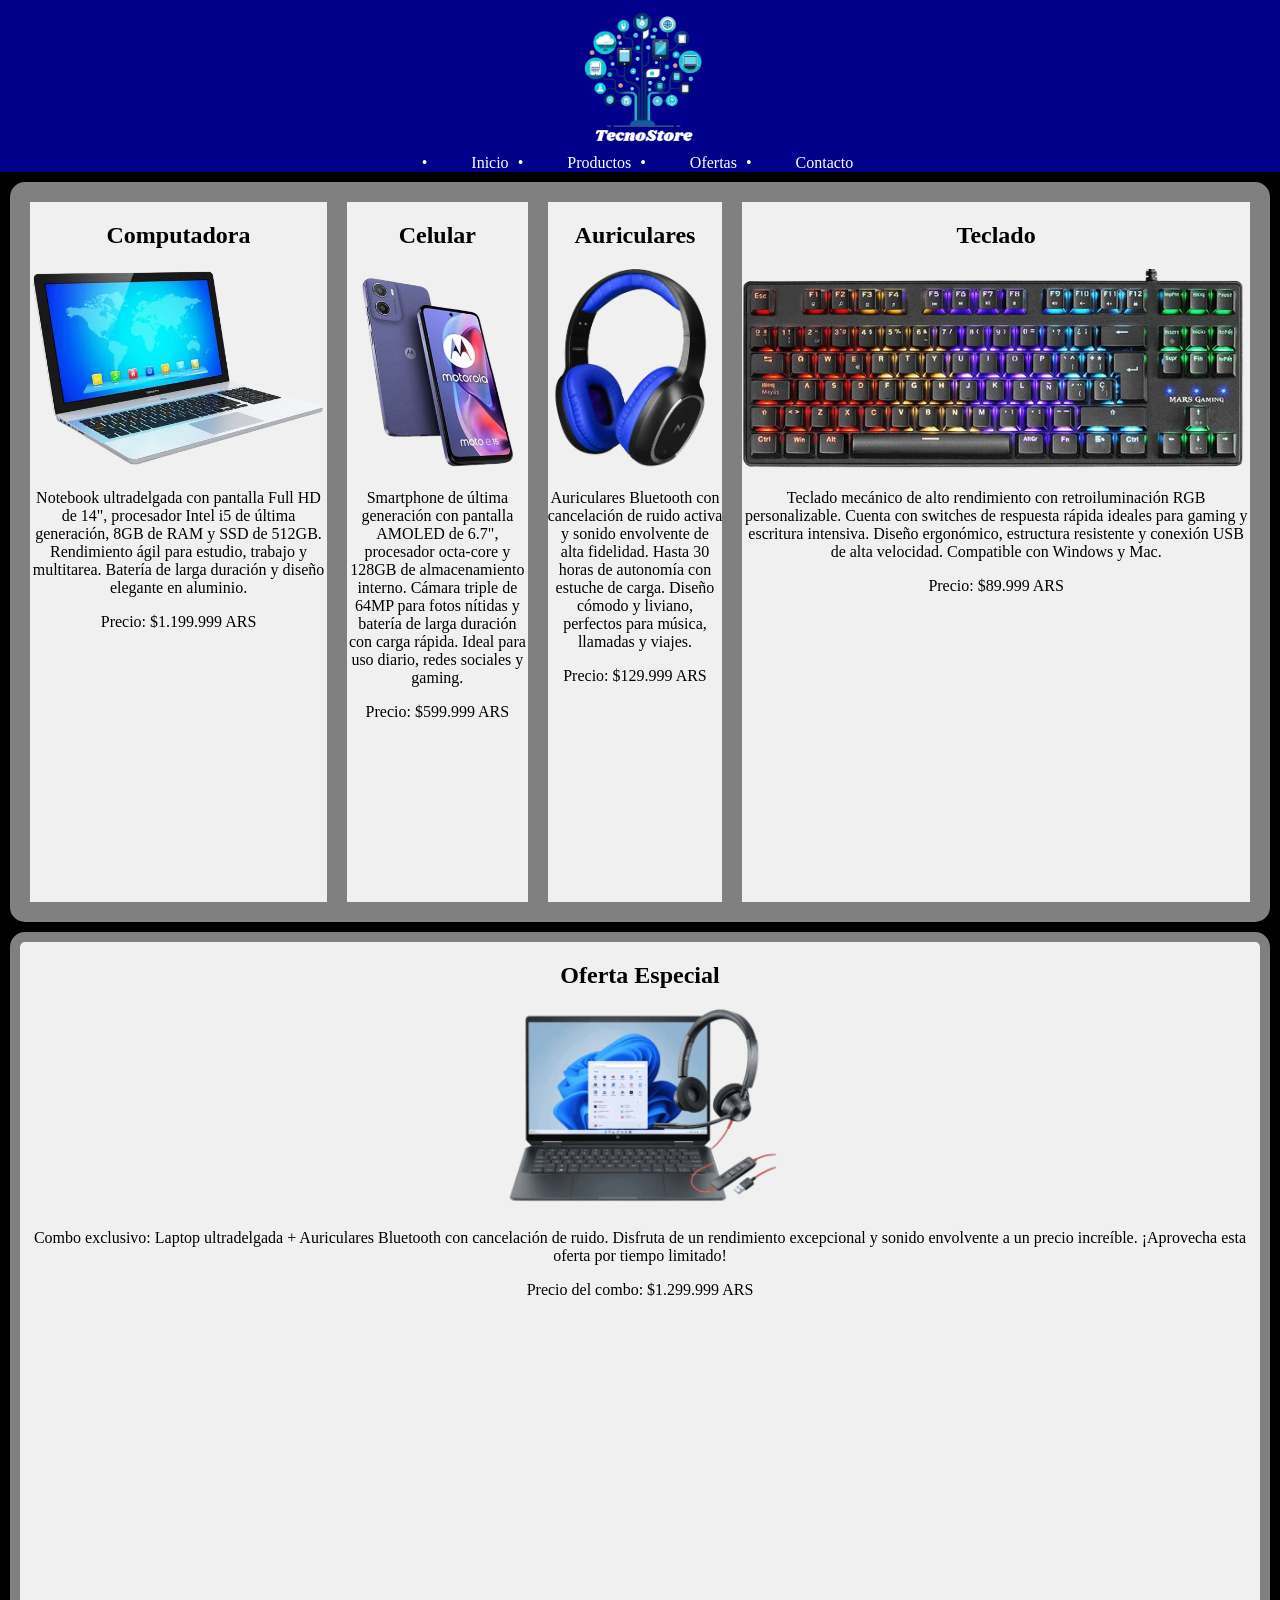
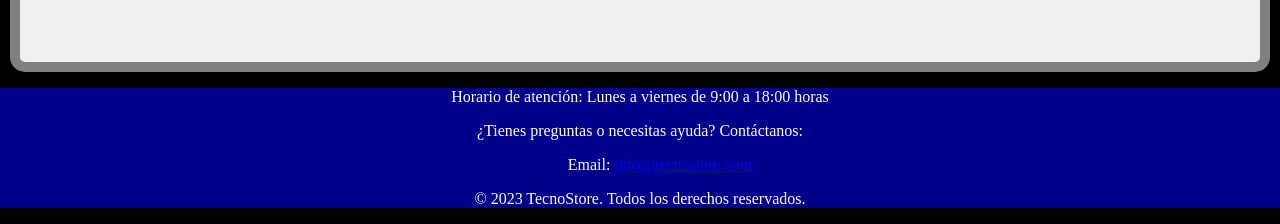
<file: Index.html>
<!DOCTYPE html>
<html lang="en">
<head>
    <meta charset="UTF-8">
    <meta name="viewport" content="width=device-width, initial-scale=1.0">
    <title>TecnoStore</title>
    <link rel="stylesheet" href="Estilos/Style.css">
</head>
<header id="inicio">
    <img src="Estilos/Imagenes/Logo.png" alt="" height="150px">
    <nav>
        • <a href="#inicio"> Inicio</a>
        •<a href="#productos"> Productos</a>
        •<a href="#oferta"> Ofertas</a>
        •<a href="#contacto"> Contacto</a>
    </nav>
</header>
<body>
    <main>
        <section id="productos" class="productos">
            <article style="border: 10px solid grey; ">
                <h2 style="text-align: center;">Computadora</h2>
                <img src="Estilos/Imagenes/Computadora.png" alt="" height="200px">
                <p>Notebook ultradelgada con pantalla Full HD de 14", procesador Intel i5 de última generación, 8GB de RAM y SSD de 512GB. Rendimiento ágil para estudio, trabajo y multitarea. Batería de larga duración y diseño elegante en aluminio.</p>
                <p>Precio: $1.199.999 ARS</p>
            </article>
            <article style="border: 10px solid grey; ">
                <h2 style="text-align: center;">Celular</h2>
                <img src="Estilos/Imagenes/Celular.png" alt="" height="200px">
                <p>Smartphone de última generación con pantalla AMOLED de 6.7", procesador octa-core y 128GB de almacenamiento interno. Cámara triple de 64MP para fotos nítidas y batería de larga duración con carga rápida. Ideal para uso diario, redes sociales y gaming.</p>
                <p>Precio: $599.999 ARS</p>
            </article>
            <article style="border: 10px solid grey; ">
                <h2 style="text-align: center;">Auriculares</h2>
                <img src="Estilos/Imagenes/Auriculares.png" alt="" height="200px">
                <p>Auriculares Bluetooth con cancelación de ruido activa y sonido envolvente de alta fidelidad. Hasta 30 horas de autonomía con estuche de carga. Diseño cómodo y liviano, perfectos para música, llamadas y viajes.</p>
                <p>Precio: $129.999 ARS</p>
            </article>
            <article style="border: 10px solid grey; ">
                <h2 style="text-align: center;">Teclado</h2>
                <img src="Estilos/Imagenes/Teclado.png" alt="" height="200px">
                <p>Teclado mecánico de alto rendimiento con retroiluminación RGB personalizable. Cuenta con switches de respuesta rápida ideales para gaming y escritura intensiva. Diseño ergonómico, estructura resistente y conexión USB de alta velocidad. Compatible con Windows y Mac.</p>
                <p>Precio: $89.999 ARS</p>
            </article>
        </section>
        <section id="oferta" class="oferta">
            <article style="text-align: center;">
                <h2>Oferta Especial</h2>
                <img src="Estilos/Imagenes/Oferta.png" alt="" height="200px">
                <p>Combo exclusivo: Laptop ultradelgada + Auriculares Bluetooth con cancelación de ruido. Disfruta de un rendimiento excepcional y sonido envolvente a un precio increíble. ¡Aprovecha esta oferta por tiempo limitado!</p>
                <p>Precio del combo: $1.299.999 ARS</p>
            </article>
        </section>


    </main>
</body>
<footer>
    <p>Horario de atención: Lunes a viernes de 9:00 a 18:00 horas</p>
    <p>¿Tienes preguntas o necesitas ayuda? Contáctanos:</p>
    <ul>
        <li>Email: <a href="mailto:info@tecnostore.com">info@tecnostore.com</a></li>
    </ul>
    <p>&copy; 2023 TecnoStore. Todos los derechos reservados.</p>
</footer>
</html>
</file>
<file: Estilos/Style.css>
body, html{
    margin: 0;
    padding: 0;
    box-sizing: border-box;
    background-color: black;
}
header{
    background-color: darkblue;
    text-align: center;
    color: white;
}
footer{
    background-color: #00008b;
    text-align: center;
    color: white;
}
.productos{
    border: 10px solid grey; 
    margin: 10px;
    display: flex;
    text-align: center;
    border-radius: 15px;
    background-color: #f0f0f0;
}
img{
    border-radius: 15px;
}
nav a{
    text-decoration: none;
    color: white;
    padding: 5px;
    padding-left: 40px;
}
.oferta{
    border: 10px solid grey; 
    margin: 10px;
    display: flex;
    text-align: center;
    border-radius: 15px;
    background-color: #f0f0f0;;
}
li{
    list-style: none;
}
section{
    min-height: 80vh;
}
</file>
